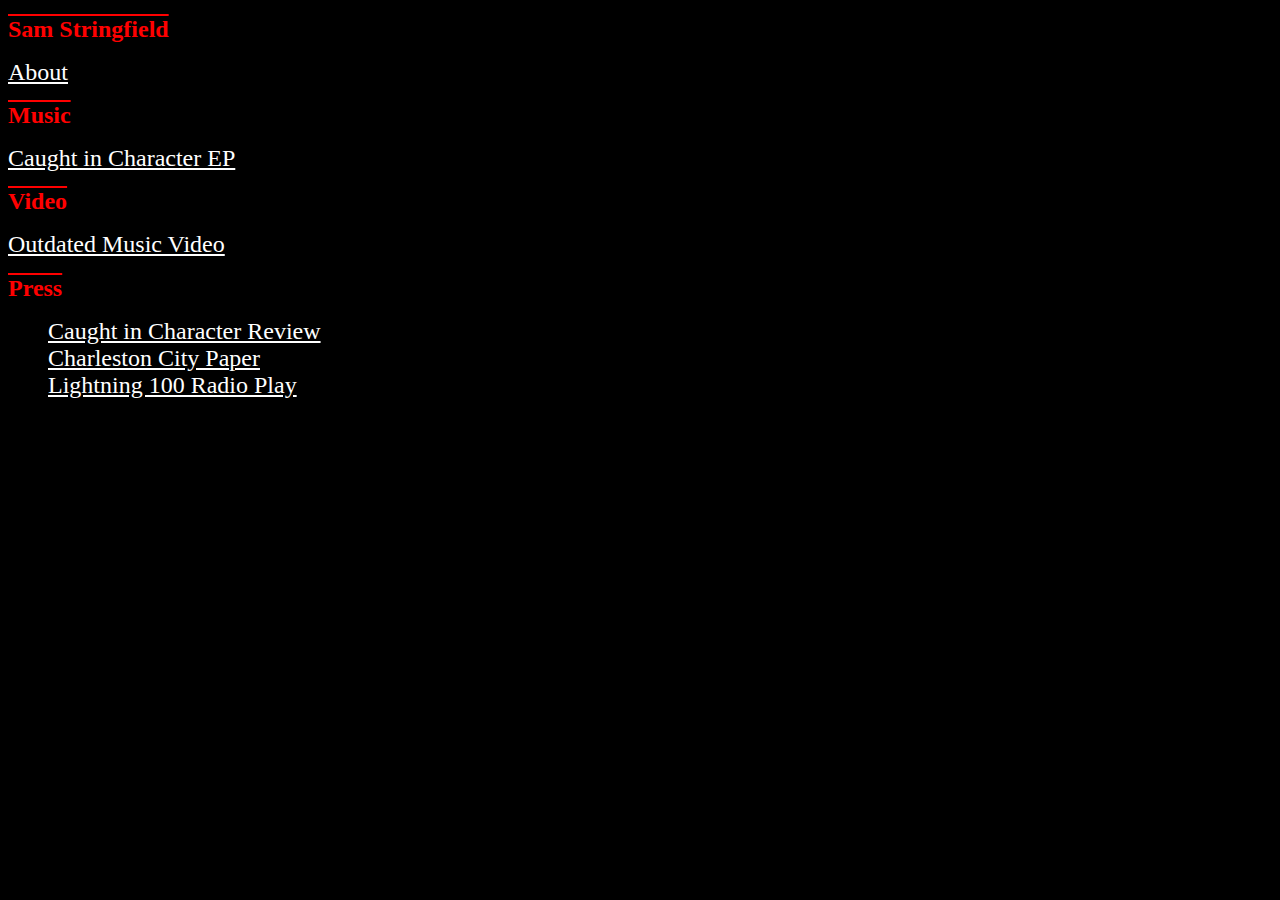
<file: portfolio.html>
<!DOCTYPE html>
<html>
<head>
	<title>Sam Stringfield</title>
</head>
<link type="text/css" rel=stylesheet href="style.css">
<h1>Sam Stringfield</h1>
<a href="index.html"> About</a> 
<h1>Music</h1>
<body>
<a href="https://samstringfield.bandcamp.com/">Caught in Character EP</a>
<h1>Video</h1>
<a href="https://www.youtube.com/watch?v=QqMeGfCcJxU">Outdated Music Video</a>
<h1>Press</h1>
<ul>
 <li>
   <a href="http://scmusicguide.com/sam-stringfield-caught-in-character/">Caught in Character Review</a>
 </li>
 <li>
<a href="http://www.charlestoncitypaper.com/FeedbackFile/archives/2014/05/07/sam-stringfield-releases-ep-april-22">Charleston City Paper</a>
 </li>
<li>
<a href="http://lightning100.com/news/the615-011714/">Lightning 100 Radio Play</a>
</li>
</ul>
</body>
</html>
</file>
<file: style.css>
body {
		background-color: black;
	}
	h1 {color: red; font-size: 24px; text-decoration: overline;}
	p {color: red; font-size: 24px; font-family: Comic Sans MS;}
    a  {color: white; font-size: 24px;}
</file>
